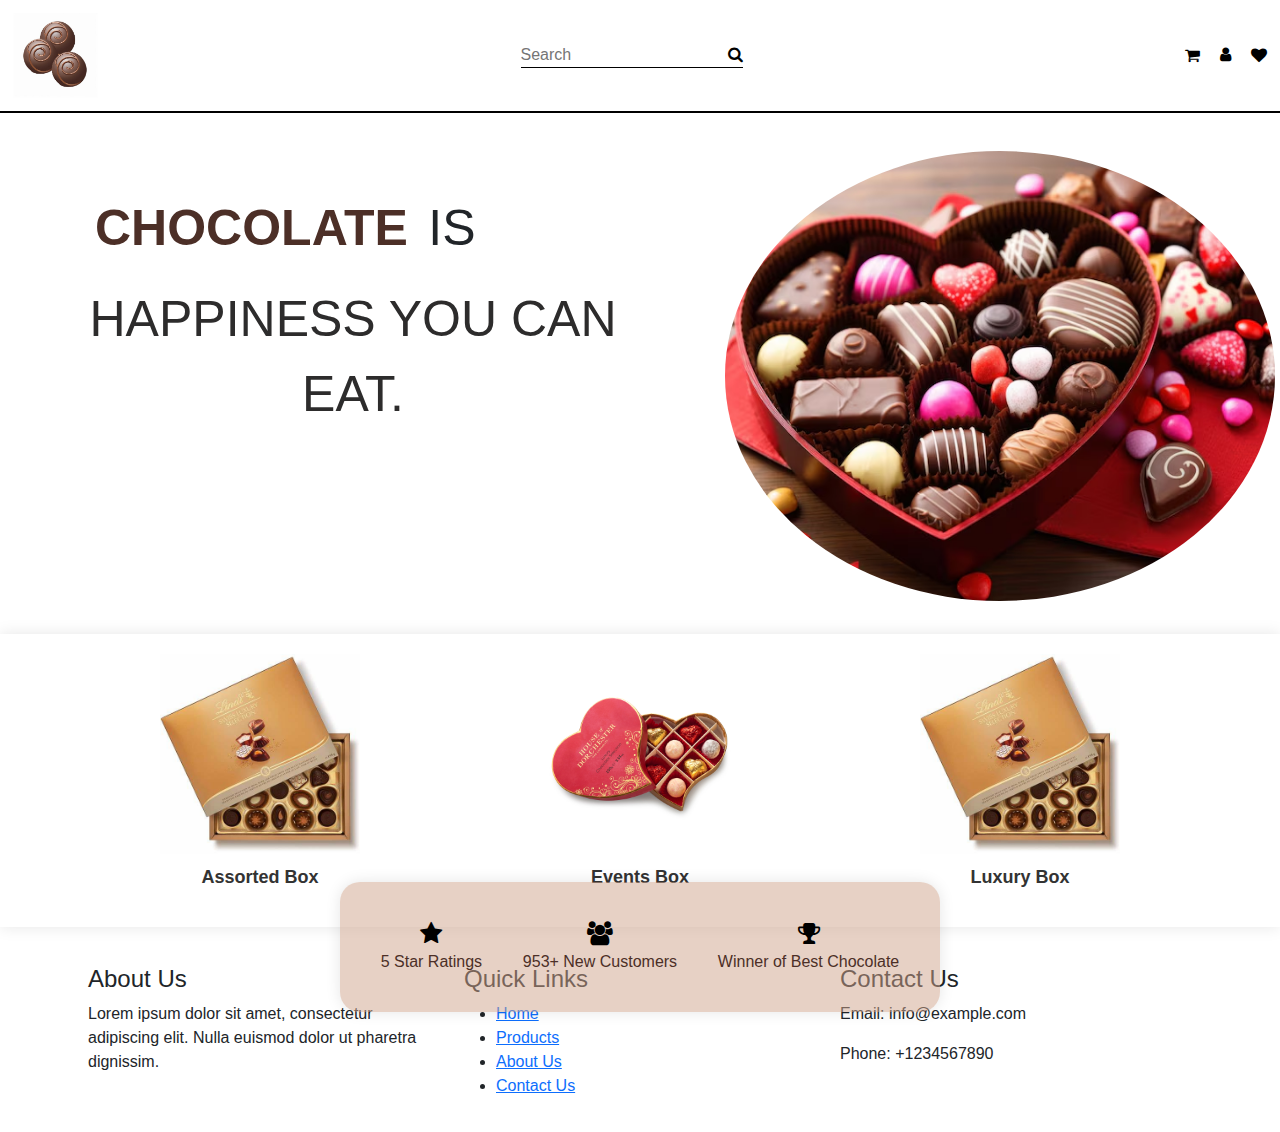
<file: index.html>
<!DOCTYPE html>
<html lang="en">
<head>
    <meta charset="UTF-8">
    <meta name="viewport" content="width=device-width, initial-scale=1.0">
    <title>Document</title>
    <link href="https://cdn.jsdelivr.net/npm/bootstrap@5.3.3/dist/css/bootstrap.min.css" rel="stylesheet" integrity="sha384-QWTKZyjpPEjISv5WaRU9OFeRpok6YctnYmDr5pNlyT2bRjXh0JMhjY6hW+ALEwIH" crossorigin="anonymous">
    <link rel="stylesheet" href="https://maxcdn.bootstrapcdn.com/font-awesome/4.4.0/css/font-awesome.min.css">
    <link rel="stylesheet" href="style.css">
</head>
<body>
    <div class="header">
        <div class="nav">
            <div class="logo">
                <img src="chocolate-ball-isolated-white_866593-12331.jpg" alt="logo">
            </div>
            <div class="search">
                <form>
                    <input type="text" id="search" placeholder="Search">
                    <button type="button">
                    
                        <i class="fa fa-search"></i>
                    </button>
                </form>
            </div>
            <div class="icons">
                <i class="fa fa-shopping-cart"></i>
               <a href="./userform.html"><i class="fa fa-user"></i></a> 
                <i class="fa fa-heart"></i>
            </div> 
        </div>
    </div>
    <div class="body">
        <div class="container text-center">
            <div class="row">
                <div class="col">
                    <div class="top">
                        <p class="p1">CHOCOLATE</p>
                        <p class="is">IS</p>
                    </div>
                    <p class="p2">HAPPINESS YOU CAN EAT.</p>
                </div>
                <div class="col">
                    <img src="heart-shaped-box-chocolates_777078-70758.avif" alt="mainimage">
                </div>
            </div>
        </div>
    </div>

    <div class="achievements">
        <div class="achievement-item">
            <i class="fa fa-star"></i>
            <span>5 Star Ratings</span>
        </div>
        <div class="achievement-item">
            <i class="fa fa-users"></i>
            <span>953+ New Customers</span>
        </div>
        <div class="achievement-item">
            <i class="fa fa-trophy"></i>
            <span>Winner of Best Chocolate</span>
        </div>
    </div>

    <div class="bottom">
        <div class="container text-center">
            <div class="row">
                <div class="col">
                    <figure>
                        <a href="./Assorted.html"><img src="i2.jpg" alt="Image2"></a>
                        <figcaption>Assorted Box</figcaption>
                    </figure>
                </div>
                <div class="col">
                    <figure>
                         <a href="./Events.html"><img src="i3.jpg" alt="Image3"> </a>
                        <figcaption>Events Box</figcaption>
                    </figure>
                </div>
                <div class="col">
                    <figure>
                        <a href="./Luxury.html"> <img src="i2.jpg" alt="Image2"></a>   
                        <figcaption>Luxury Box</figcaption>
                    </figure>
                </div>
            </div>
        </div>
    </div>
    <footer class="footer">
        <div class="container">
            <div class="row">
                <div class="col-md-4">
                    <h4>About Us</h4>
                    <p>Lorem ipsum dolor sit amet, consectetur adipiscing elit. Nulla euismod dolor ut pharetra dignissim.</p>
                </div>
                <div class="col-md-4">
                    <h4>Quick Links</h4>
                    <ul>
                        <li><a href="#">Home</a></li>
                        <li><a href="#">Products</a></li>
                        <li><a href="#">About Us</a></li>
                        <li><a href="#">Contact Us</a></li>
                    </ul>
                </div>
                <div class="col-md-4">
                    <h4>Contact Us</h4>
                    <p>Email: info@example.com</p>
                    <p>Phone: +1234567890</p>
                </div>
            </div>
        </div>
    </footer>

</body>
</html>
</file>
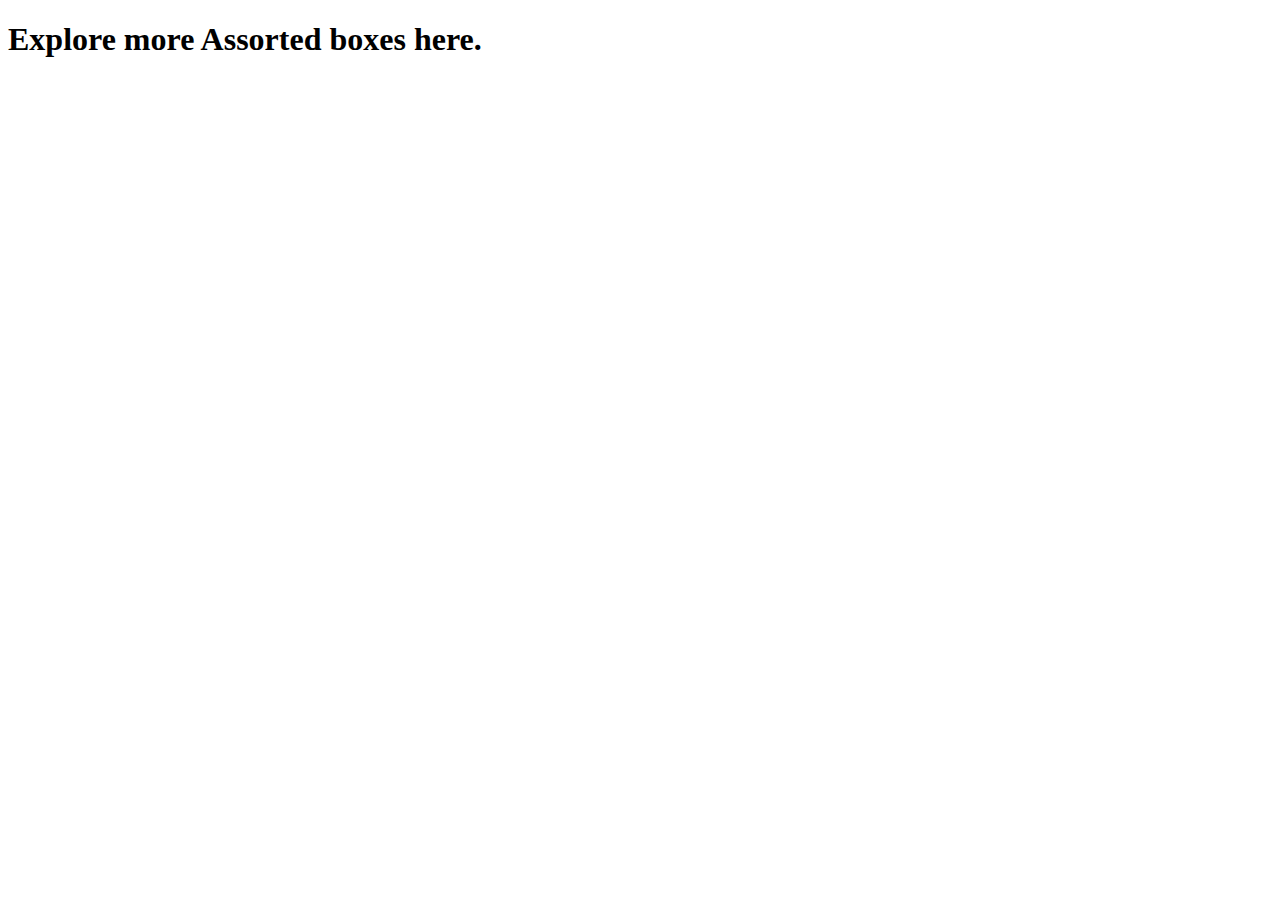
<file: Assorted.html>
<!DOCTYPE html>
<html lang="en">
<head>
    <meta charset="UTF-8">
    <meta name="viewport" content="width=device-width, initial-scale=1.0">
    <title>Document</title>
</head>
<body>
    <h1> Explore more Assorted boxes here.</h1>
</body>
</html>
</file>
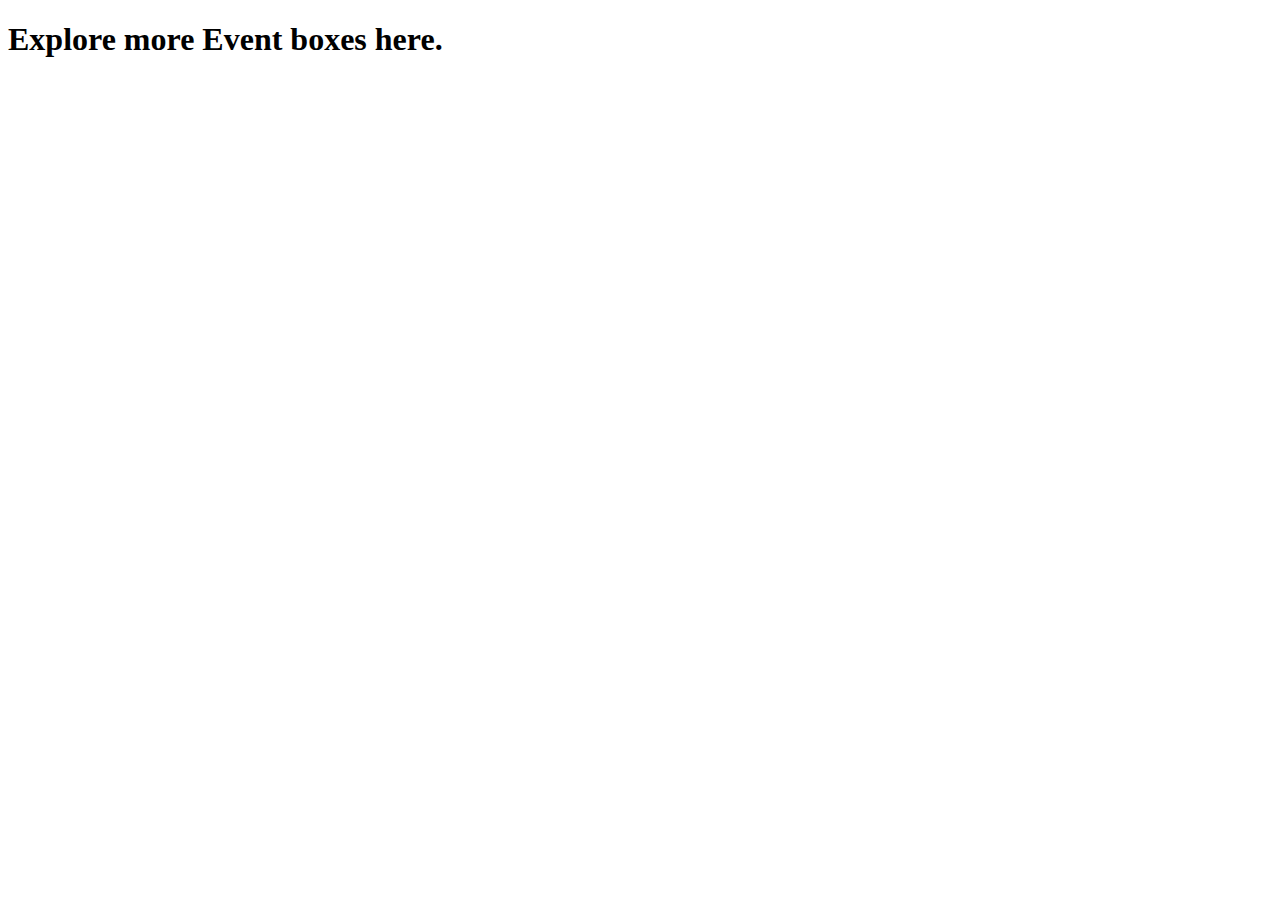
<file: Events.html>
<!DOCTYPE html>
<html lang="en">
<head>
    <meta charset="UTF-8">
    <meta name="viewport" content="width=device-width, initial-scale=1.0">
    <title>Document</title>
</head>
<body>
    <h1> Explore more Event boxes here.</h1>
</body>
</html>
</file>
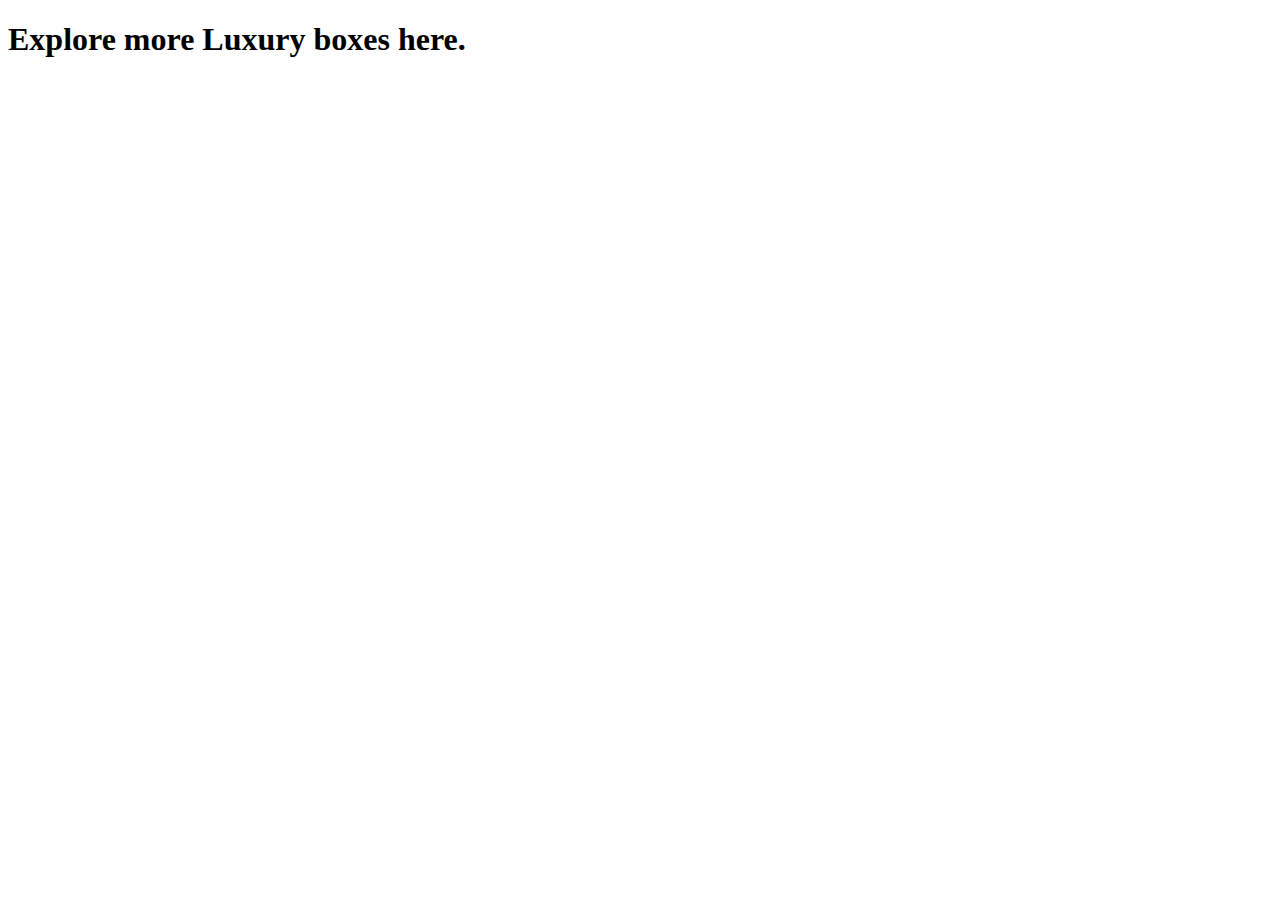
<file: Luxury.html>
<!DOCTYPE html>
<html lang="en">
<head>
    <meta charset="UTF-8">
    <meta name="viewport" content="width=device-width, initial-scale=1.0">
    <title>Document</title>
</head>
<body>
    <h1> Explore more Luxury boxes here.</h1> 
    
</body>
</html>
</file>
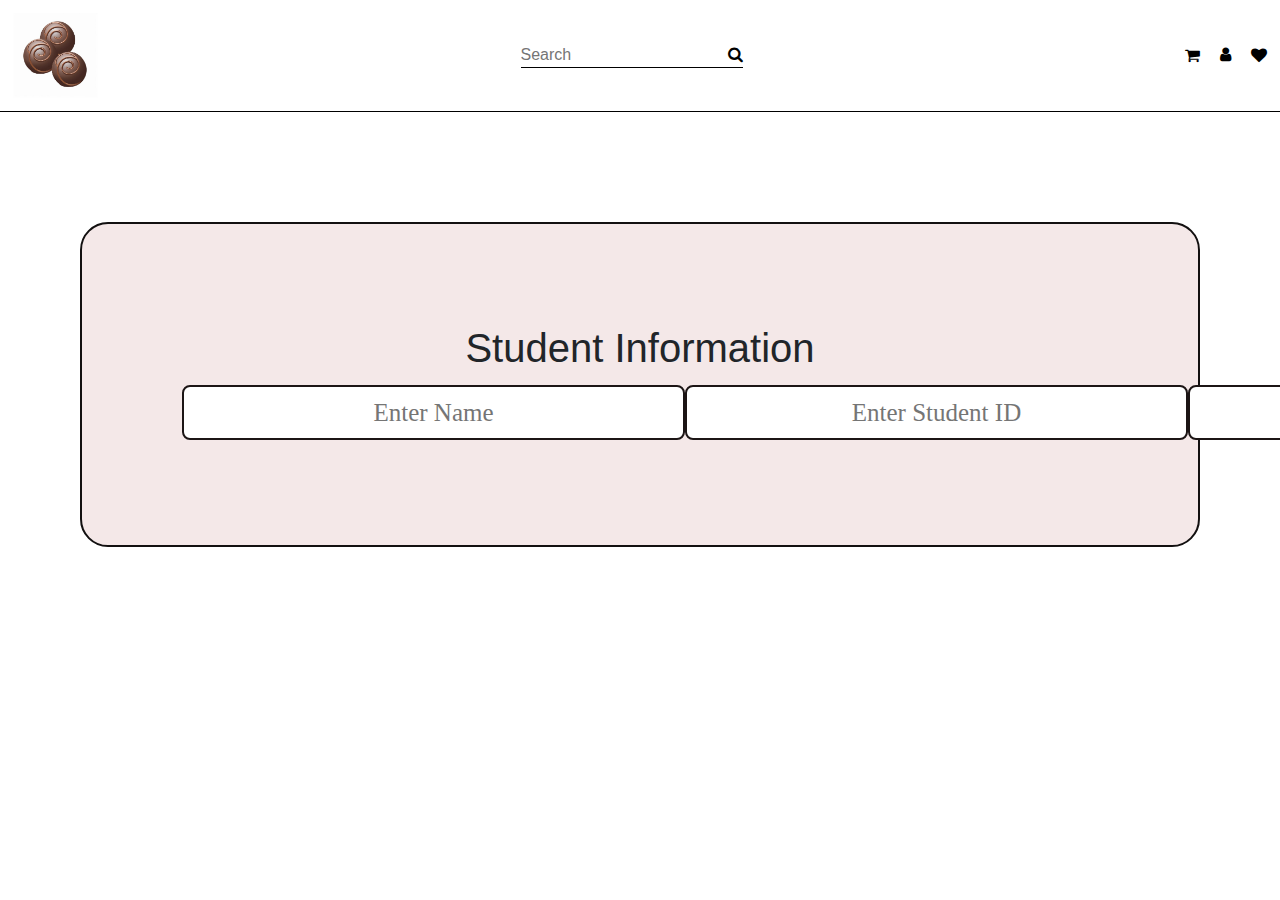
<file: userform.html>
<!DOCTYPE html>
<html lang="en">
<head>
    <meta charset="UTF-8">
    <meta name="viewport" content="width=device-width, initial-scale=1.0">
    <title>Document</title>
    <link href="https://cdn.jsdelivr.net/npm/bootstrap@5.3.3/dist/css/bootstrap.min.css" rel="stylesheet" integrity="sha384-QWTKZyjpPEjISv5WaRU9OFeRpok6YctnYmDr5pNlyT2bRjXh0JMhjY6hW+ALEwIH" crossorigin="anonymous">
    <link rel="stylesheet" href="https://maxcdn.bootstrapcdn.com/font-awesome/4.4.0/css/font-awesome.min.css">
    <link rel="stylesheet" href="./style.css">
</head>
<body>
    <style> 
       .main{
        background-color: #E2BFAA;
       }
    </style>
    <div class="header">
        <div class="nav">
            <div class="logo">
                <img src="chocolate-ball-isolated-white_866593-12331.jpg" alt="logo">
            </div>
            <div class="search">
                <form>
                    <input type="text" id="search" placeholder="Search">
                    <button type="button">
                        <i class="fa fa-search"></i>
                    </button>
                </form>
            </div>
            <div class="icons">
                <i class="fa fa-shopping-cart"></i>
               <a href="#"><i class="fa fa-user"></i></a> 
                <i class="fa fa-heart"></i>
            </div> 
        </div>
    </div>
    <div class="container2">
        <h1>Student Information</h1>
        <form action="students.php" method="post">
            <div class="form-group">
                <input type="text" name="StudentName" placeholder="Enter Name" required>
            </div>
            <br>

            <div class="form-group">
                <input type="text" name="StudentID" placeholder="Enter Student ID" required>
            </div>  <br>
            <div class="form-group">
                <input type="number" name="finalGrade" placeholder="Enter Grade" required>
            </div>
            <br>
            <button class="btn">Login</button>
        </form>
    </div>




</body>
</html>
</file>
<file: style.css>
* {
    margin: 0;
    padding: 0;
    font-family: Arial, sans-serif; /* Example font-family, replace with your preferred font */
}

body {
    display: flex;
    flex-direction: column;
    height: 100vh;
    position: relative; /* Ensure body is the relative positioning context */
}

.header {
    display: flex;
    justify-content: space-between;
    align-items: center;
    padding: 1%;
    border-bottom: 1px solid #000; /* Added border for differentiation */
    position: relative;
    z-index: 1000; /* Ensure header is above other content */
}

.nav {
    display: flex;
    flex: 1; /* Take up remaining space */
    justify-content: space-between; /* Equal space between items */
    align-items: center;
}

.logo img {
    height: 85px;
    width: 85px;
}

.search {
    display: flex;
    align-items: center;
    border-bottom: 1px solid #000; /* Border for search bar */
}

#search {
    border: none;
    outline: none;
}

.search button {
    background: none;
    border: none;
    cursor: pointer;
    color: #4C2F27;
}

.icons {
    display: flex;
    align-items: center;
    color: #4C2F27;
}

.icons .fa {
    margin-left: 20px; /* Adjust spacing between icons */
    cursor: pointer;
}

form {
    display: flex;
    align-items: center;
}

.body {
    border-top: 1px solid #000; /* Added border for differentiation */  
    padding-top: 3%;
    position: relative;
    z-index: 1; /* Ensure body content is below header */
    background-color: #ffffff; /* Example background color */
}

.body .col img {
    width: 550px; /* Set the width of the image */
    height: 450px; /* Set the height of the image */
    margin-top: 0px;
    padding: 0%;
    margin-left: 14%;
    border-radius: 50%;
}

.p1 {
    color: #4C2F27; /* Example color: chocolate brown */
    font-size: 50px;
    font-weight: bold;
    margin-right: 3%;
}

.is {
    font-size: 50px;
    /* margin-left: -31.5%; */
}

.p2 {
    font-size: 50px;
    color: rgb(45, 44, 44);
}

.top {
    display: flex; /* Use flexbox to align items horizontally */
    align-items: center; /* Align items vertically */
    justify-content: center; /* Center items horizontally */
    margin-left: -25%;
    margin-top: 40px;
}

.achievements {
    position: absolute;
    width: 600px;
    height: 130px;
    background-color: rgba(208, 163, 140, 0.5);
    border-radius: 20px;
    display: flex;
    justify-content: space-evenly;
    align-items: center;
    text-align: center; /* Center the text inside the achievement items */
    top: 98%; /* Position relative to body's height */
    left: 50%;
    transform: translateX(-50%);
    z-index: 1000; /* Ensure it's above other content */
    box-shadow: 0 0 15px rgba(0, 0, 0, 0.1); /* Box shadow */
}

.achievement-item {
    display: flex;
    flex-direction: column;
    align-items: center;
    color: #4C2F27;
}

.achievement-item i {
    font-size: 24px;
    margin-bottom: 5px;
}

.bottom {
    display: flex;
    justify-content: space-between;
    padding: 20px; /* Add padding for space between images and captions */
    background-color: #ffffff; /* White background color */
    margin-top: 33px;
    position: relative;
    z-index: 0; /* Ensure bottom content is below achievements and body */
    box-shadow: 0 0 15px rgba(0, 0, 0, 0.1); /* Box shadow */
}

.bottom img {
    width: 200px;
    height: 200px;
}

figure {
    display: flex;
    flex-direction: column;
    align-items: center;
    text-align: center;
}

figcaption {
    margin-top: 10px; /* Space between image and caption */
    font-size: 18px; /* Adjust the font size as needed */
    color: #333; /* Adjust the text color as needed */
    font-weight: bold; /* Make the caption text bold */
}

.footer{

    margin-top: 20px;
}
.footer .container {
    padding: 18px;
}
h4{
    text-decoration: #4C2F27;;
}

/* CSS for user page form*/
fieldset{
    text-align: center;
    width: fit-content;

    background-color: dimgray;
}
.fa{
    color: #000;
}
.container2 {
    /*position:absolute;*/
    left: 298px;
    border: 2px solid rgb(18, 16, 16);
    margin: 110px 80px;
    padding: 100px;
    background-color:rgba(240, 224, 224, 0.748);
    border-radius: 28px;
    text-align: center;
}
.form-group input {
    font-family: 'Baloo Bhai', cursive;
    text-align: center;
    display: block;
    width: 503px;
    padding: 7px;
    border: 2px solid rgb(28, 21, 21);
    margin: 5px auto;
    font-size: 25px;
    border-radius: 8px;
}
.container2 h1 {
    text-align: center;
}

.container2 button {
    display: block;
}
</file>
